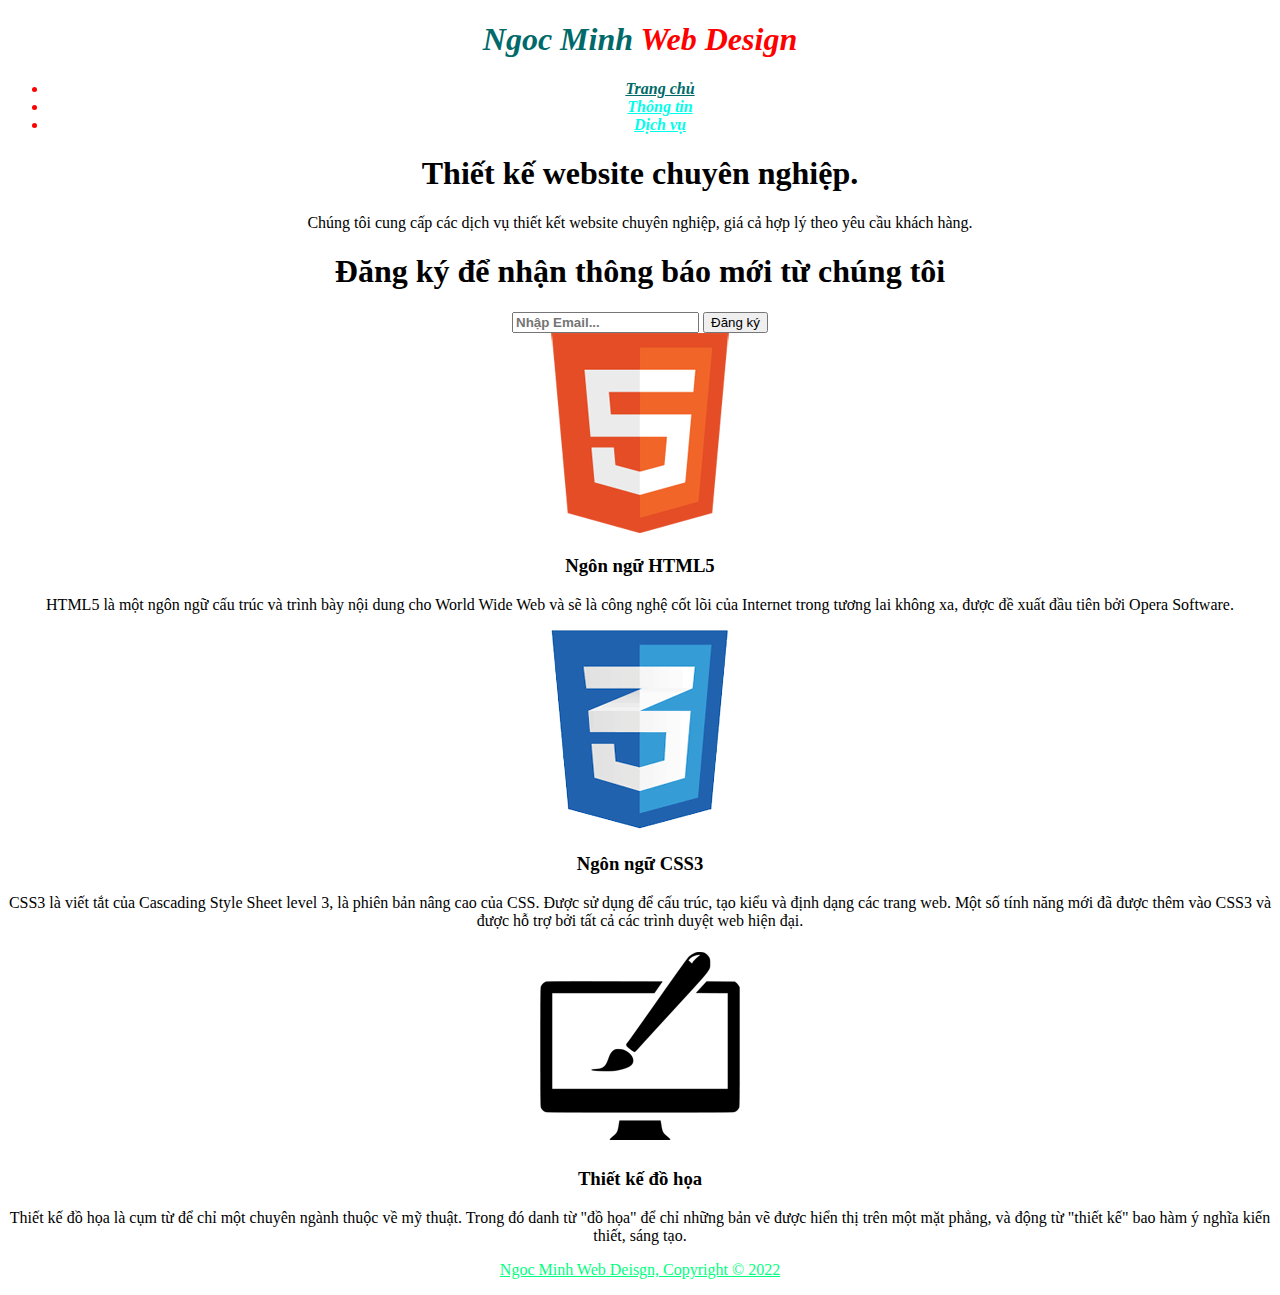
<file: index.html>
<!DOCTYPE html>
<html>
  <head>
     <meta charset="utf-8">
     <meta name="viewport" content="width=device-width">
     <meta name="description" content="Thiet ke web chuyen nghiep">
     <meta name="keywords" content="web design, professional web design, thiet ke web, thiet ke web chuyen nghiep">
     <meta name="author" content="Ngoc Minh">
     <title>Ngoc Minh Web Design | Trang chủ</title>
     <link rel="stylesheet" href="./css/style.css">
  </head>
  <body>
    <header>
      <div class="container">
        <div id="branding">
          <h1><span class="highlight">Ngoc Minh</span> Web Design</h1>
        </div>
        <nav>
          <ul>
            <li class="current"><a href="index.html">Trang chủ</a></li>
            <li><a href="thongtin.html">Thông tin</a></li>
            <li><a href="dichvu.html">Dịch vụ</a></li>
          </ul>
        </nav>
      </div>
    </header>

    <section id="showcase">
      <div class="container">
        <h1>Thiết kế website chuyên nghiệp.</h1>
        <p>Chúng tôi cung cấp các dịch vụ thiết kết website chuyên nghiệp, giá cả hợp lý theo yêu cầu khách hàng.</p>
      </div>
    </section>

    <section id="newsletter">
      <div class="container">
        <h1>Đăng ký để nhận thông báo mới từ chúng tôi</h1>
        <form>
          <input type="email" placeholder="Nhập Email...">
          <button type="submit" class="button_1">Đăng ký</button>
        </form>
      </div>
    </section>

    <section id="boxes">
      <div class="container">
        <div class="box">
          <img src="./img/logo_html.png">
          <h3>Ngôn ngữ HTML5</h3>
          <p>HTML5 là một ngôn ngữ cấu trúc và trình bày nội dung cho World Wide Web và sẽ là công nghệ cốt lõi của Internet trong tương lai không xa, được đề xuất đầu tiên bởi Opera Software.</p>
        </div>
        <div class="box">
          <img src="./img/logo_css.png">
          <h3>Ngôn ngữ CSS3</h3>
          <p>CSS3 là viết tắt của Cascading Style Sheet level 3, là phiên bản nâng cao của CSS. Được sử dụng để cấu trúc, tạo kiểu và định dạng các trang web. Một số tính năng mới đã được thêm vào CSS3 và được hỗ trợ bởi tất cả các trình duyệt web hiện đại.</p>
        </div>
        <div class="box">
          <img src="./img/logo_brush.png">
          <h3>Thiết kế đồ họa</h3>
          <p>Thiết kế đồ họa là cụm từ để chỉ một chuyên ngành thuộc về mỹ thuật. Trong đó danh từ "đồ họa" để chỉ những bản vẽ được hiển thị trên một mặt phẳng, và động từ "thiết kế" bao hàm ý nghĩa kiến thiết, sáng tạo.</p>
        </div>
      </div>
    </section>

    <footer>
      <p>Ngoc Minh Web Deisgn, Copyright &copy; 2022</p>
    </footer>
  </body>
</html>
</file>
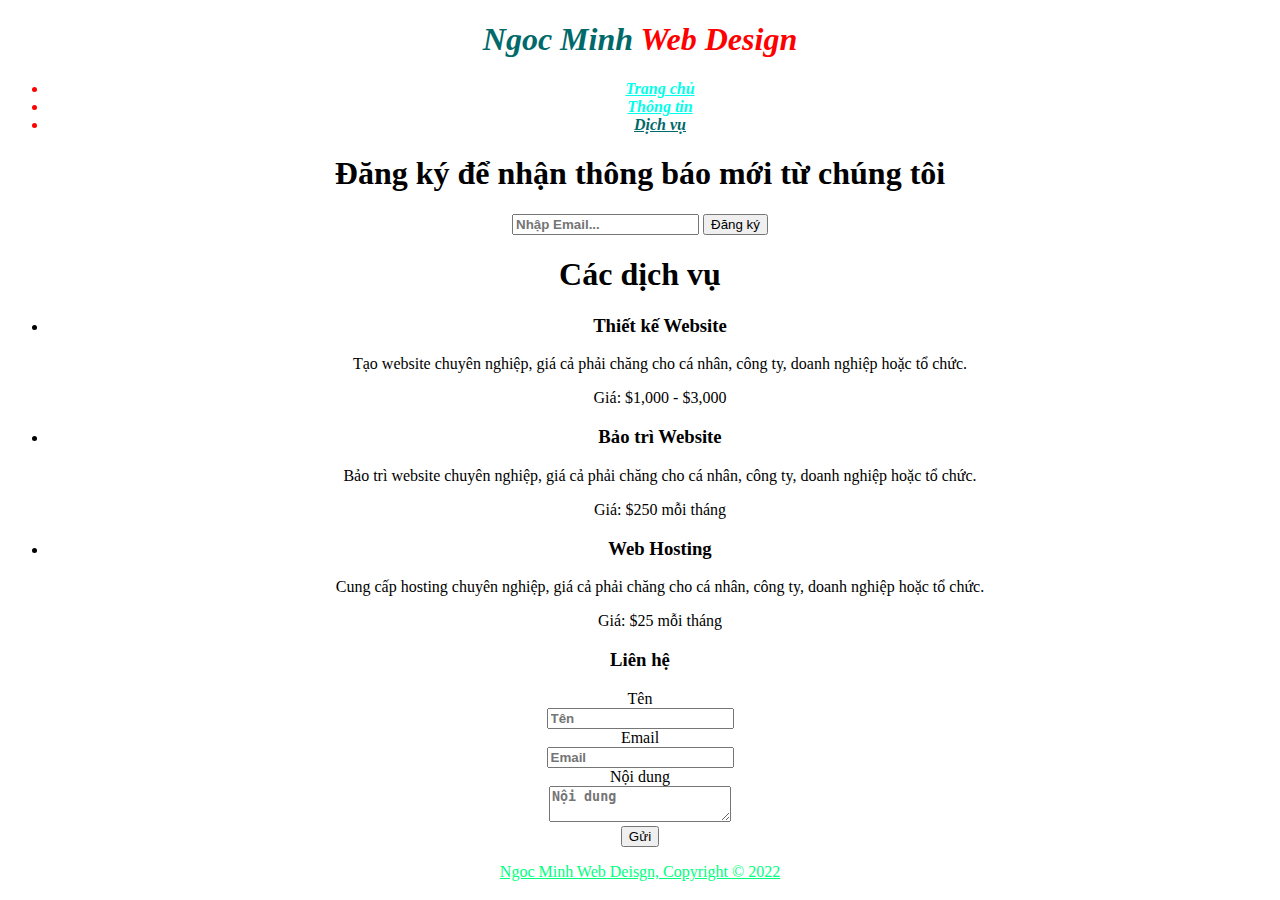
<file: dichvu.html>
<!DOCTYPE html>
<html>
   <head>
     <meta charset="utf-8">
     <meta name="viewport" content="width=device-width">
     <meta name="description" content="Thiet ke web chuyen nghiep">
     <meta name="keywords" content="web design, professional web design, thiet ke web, thiet ke web chuyen nghiep">
     <meta name="author" content="Ngoc Minh">
     <title>Ngoc Minh Web Design | Dịch vụ</title>
     <link rel="stylesheet" href="./css/style.css">
  </head>
  <body>
   <header>
      <div class="container">
        <div id="branding">
          <h1><span class="highlight">Ngoc Minh</span> Web Design</h1>
        </div>
        <nav>
          <ul>
            <li><a href="index.html">Trang chủ</a></li>
            <li><a href="thongtin.html">Thông tin</a></li>
            <li class="current"><a href="dichvu.html">Dịch vụ</a></li>
          </ul>
        </nav>
      </div>
    </header>

   <section id="newsletter">
      <div class="container">
        <h1>Đăng ký để nhận thông báo mới từ chúng tôi</h1>
        <form>
          <input type="email" placeholder="Nhập Email...">
          <button type="submit" class="button_1">Đăng ký</button>
        </form>
      </div>
    </section>

    <section id="main">
      <div class="container">
        <article id="main-col">
          <h1 class="page-title">Các dịch vụ</h1>
          <ul id="services">
            <li>
              <h3>Thiết kế Website</h3>
              <p>Tạo website chuyên nghiệp, giá cả phải chăng cho cá nhân, công ty, doanh nghiệp hoặc tổ chức.</p>
	<p>Giá: $1,000 - $3,000</p>
            </li>
            <li>
              <h3>Bảo trì Website</h3>
              <p>Bảo trì website chuyên nghiệp, giá cả phải chăng cho cá nhân, công ty, doanh nghiệp hoặc tổ chức.</p>
						  <p>Giá: $250 mỗi tháng</p>
            </li>
            <li>
              <h3>Web Hosting</h3>
              <p>Cung cấp hosting chuyên nghiệp, giá cả phải chăng cho cá nhân, công ty, doanh nghiệp hoặc tổ chức.</p>
						  <p>Giá: $25 mỗi tháng</p>
            </li>
          </ul>
        </article>

        <aside id="sidebar">
          <div class="dark">
            <h3>Liên hệ</h3>
            <form class="quote">
  						<div>
  							<label>Tên</label><br>
  							<input type="text" placeholder="Tên">
  						</div>
  						<div>
  							<label>Email</label><br>
  							<input type="email" placeholder="Email">
  						</div>
  						<div>
  							<label>Nội dung</label><br>
  							<textarea placeholder="Nội dung"></textarea>
  						</div>
  						<button class="button_1" type="submit">Gửi</button>
					</form>
          </div>
        </aside>
      </div>
    </section>

    <footer>
      <p>Ngoc Minh Web Deisgn, Copyright &copy; 2022</p>
    </footer>
  </body>
</html>
</file>
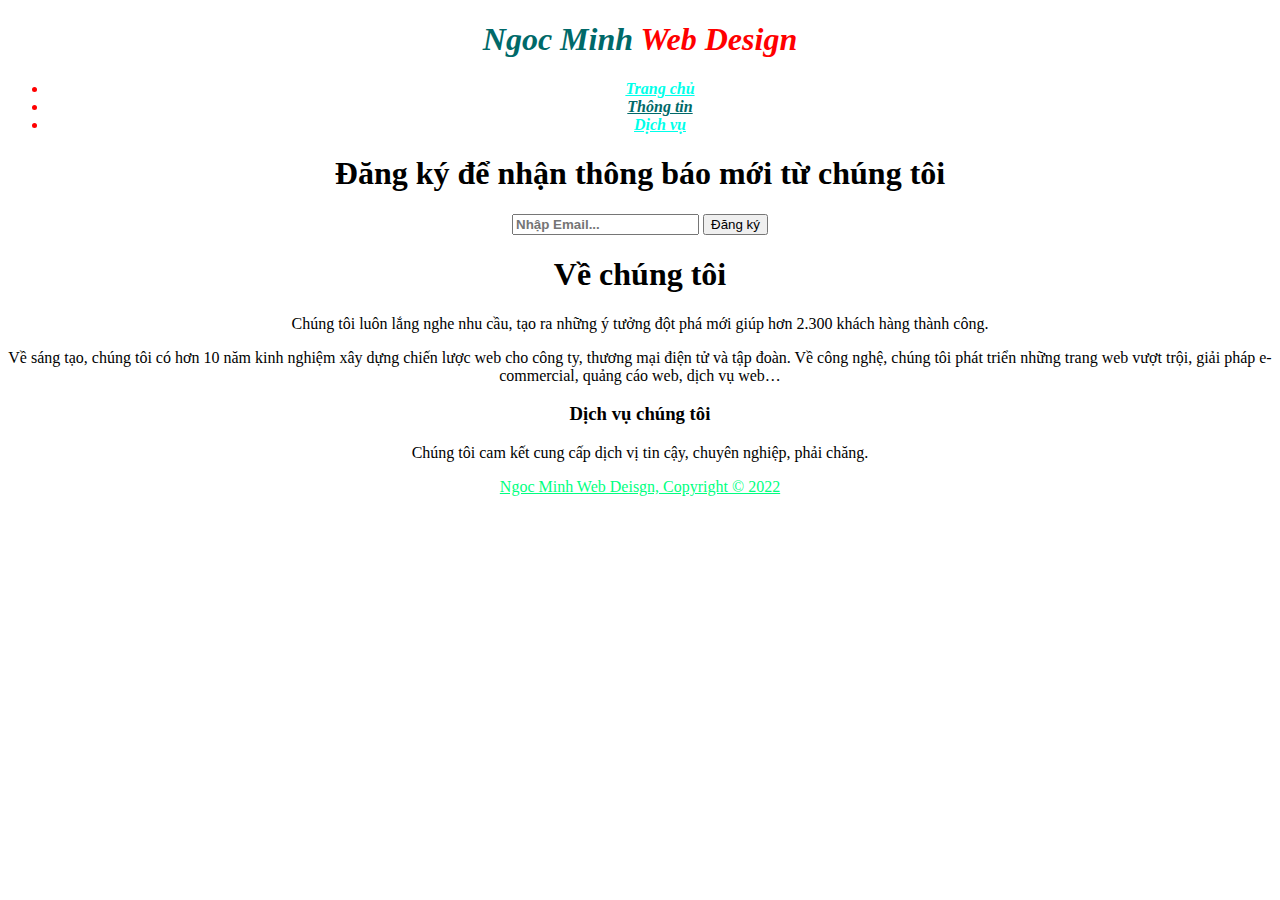
<file: thongtin.html>
<!DOCTYPE html>
<html>
  <head>
    <head>
     <meta charset="utf-8">
     <meta name="viewport" content="width=device-width">
     <meta name="description" content="Thiet ke web chuyen nghiep">
     <meta name="keywords" content="web design, professional web design, thiet ke web, thiet ke web chuyen nghiep">
     <meta name="author" content="Ngoc Minh">
     <title>Ngoc Minh Web Design | Thông tin</title>
     <link rel="stylesheet" href="./css/style.css">
  </head>
  </head>
  <body>
   <header>
      <div class="container">
        <div id="branding">
          <h1><span class="highlight">Ngoc Minh</span> Web Design</h1>
        </div>
        <nav>
          <ul>
            <li><a href="index.html">Trang chủ</a></li>
            <li class="current"><a href="thongtin.html">Thông tin</a></li>
            <li><a href="dichvu.html">Dịch vụ</a></li>
          </ul>
        </nav>
      </div>
    </header>

      <section id="newsletter">
      <div class="container">
        <h1>Đăng ký để nhận thông báo mới từ chúng tôi</h1>
        <form>
          <input type="email" placeholder="Nhập Email...">
          <button type="submit" class="button_1">Đăng ký</button>
        </form>
      </div>
    </section>

    <section id="main">
      <div class="container">
        <article id="main-col">
          <h1 class="page-title">Về chúng tôi</h1>
          <p>
          Chúng tôi luôn lắng nghe nhu cầu, tạo ra những ý tưởng đột phá mới giúp hơn 2.300 khách hàng thành công. 
          </p>
          <p class="dark">
Về sáng tạo, chúng tôi có hơn 10 năm kinh nghiệm xây dựng chiến lược web cho công ty, thương mại điện tử và tập đoàn. Về công nghệ, chúng tôi phát triển những trang web vượt trội, giải pháp e-commercial, quảng cáo web, dịch vụ web…
          </p>
        </article>

        <aside id="sidebar">
          <div class="dark">
            <h3>Dịch vụ chúng tôi</h3>
            <p>Chúng tôi cam kết cung cấp dịch vị tin cậy, chuyên nghiệp, phải chăng.</p>
          </div>
        </aside>
      </div>
    </section>

     <footer>
      <p>Ngoc Minh Web Deisgn, Copyright &copy; 2022</p>
    </footer>
  </body>
</html>
</file>
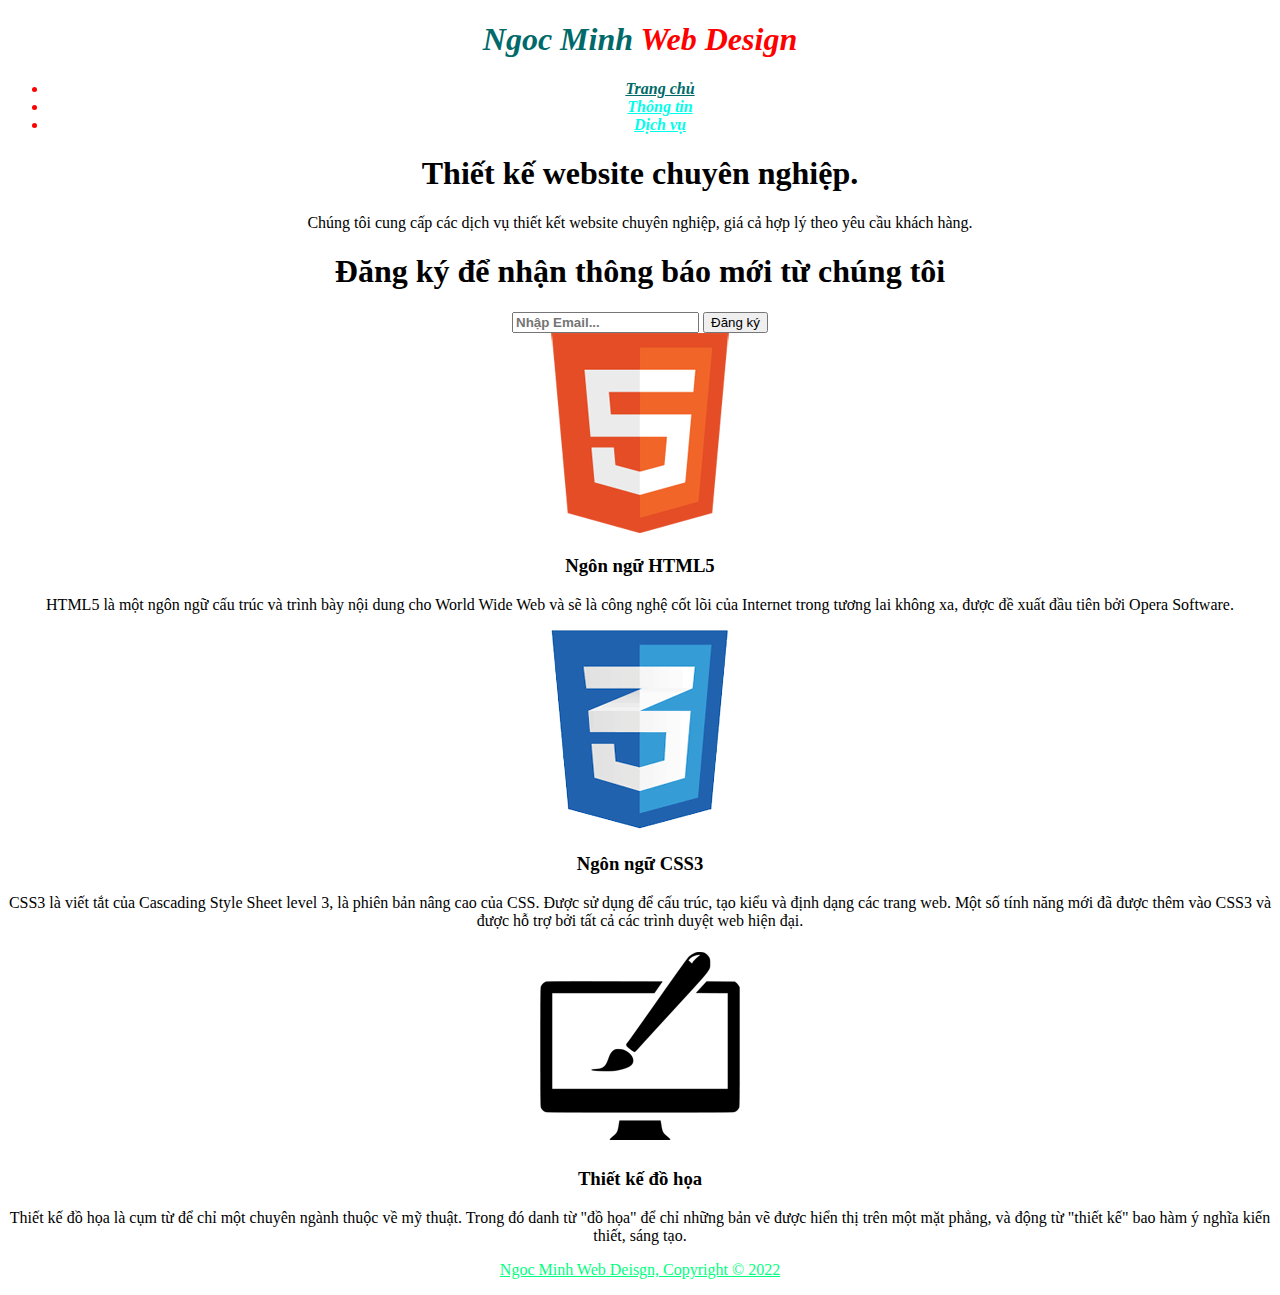
<file: trangchu.html>
<!DOCTYPE html>
<html>
  <head>
     <meta charset="utf-8">
     <meta name="viewport" content="width=device-width">
     <meta name="description" content="Thiet ke web chuyen nghiep">
     <meta name="keywords" content="web design, professional web design, thiet ke web, thiet ke web chuyen nghiep">
     <meta name="author" content="Ngoc Minh">
     <title>Ngoc Minh Web Design | Trang chủ</title>
     <link rel="stylesheet" href="./css/style.css">
  </head>
  <body>
    <header>
      <div class="container">
        <div id="branding">
          <h1><span class="highlight">Ngoc Minh</span> Web Design</h1>
        </div>
        <nav>
          <ul>
            <li class="current"><a href="trangchu.html">Trang chủ</a></li>
            <li><a href="thongtin.html">Thông tin</a></li>
            <li><a href="dichvu.html">Dịch vụ</a></li>
          </ul>
        </nav>
      </div>
    </header>

    <section id="showcase">
      <div class="container">
        <h1>Thiết kế website chuyên nghiệp.</h1>
        <p>Chúng tôi cung cấp các dịch vụ thiết kết website chuyên nghiệp, giá cả hợp lý theo yêu cầu khách hàng.</p>
      </div>
    </section>

    <section id="newsletter">
      <div class="container">
        <h1>Đăng ký để nhận thông báo mới từ chúng tôi</h1>
        <form>
          <input type="email" placeholder="Nhập Email...">
          <button type="submit" class="button_1">Đăng ký</button>
        </form>
      </div>
    </section>

    <section id="boxes">
      <div class="container">
        <div class="box">
          <img src="./img/logo_html.png">
          <h3>Ngôn ngữ HTML5</h3>
          <p>HTML5 là một ngôn ngữ cấu trúc và trình bày nội dung cho World Wide Web và sẽ là công nghệ cốt lõi của Internet trong tương lai không xa, được đề xuất đầu tiên bởi Opera Software.</p>
        </div>
        <div class="box">
          <img src="./img/logo_css.png">
          <h3>Ngôn ngữ CSS3</h3>
          <p>CSS3 là viết tắt của Cascading Style Sheet level 3, là phiên bản nâng cao của CSS. Được sử dụng để cấu trúc, tạo kiểu và định dạng các trang web. Một số tính năng mới đã được thêm vào CSS3 và được hỗ trợ bởi tất cả các trình duyệt web hiện đại.</p>
        </div>
        <div class="box">
          <img src="./img/logo_brush.png">
          <h3>Thiết kế đồ họa</h3>
          <p>Thiết kế đồ họa là cụm từ để chỉ một chuyên ngành thuộc về mỹ thuật. Trong đó danh từ "đồ họa" để chỉ những bản vẽ được hiển thị trên một mặt phẳng, và động từ "thiết kế" bao hàm ý nghĩa kiến thiết, sáng tạo.</p>
        </div>
      </div>
    </section>

    <footer>
      <p>Ngoc Minh Web Deisgn, Copyright &copy; 2022</p>
    </footer>
  </body>
</html>
</file>
<file: css/style.css>
body{
  text-align: center;
  background-size: cover; 
  background-position: center; 
  background-attachment: fixed;
  
}


/* Header **/
header{
  color :rgb(255, 0, 0);
  font-weight: bold;
}

header a{
  color :rgb(0, 255, 234);
  

}

header li{
  

}

header #branding{
  font-style: italic;

}

header #branding h1{
  

}

header nav{
 font-style: italic;

}

header .highlight, header .current a{
  color :rgb(0, 105, 105);


}

header a:hover{
  color :rgb(0, 4, 255);

}


footer{
    color :rgb(0, 255, 128);
    text-decoration: underline;
  
}

#newsletter form input[type="email"], .quote input, .quote textarea{
  color :rgb(0, 4, 255);
  font-weight: bold;
  }
</file>
